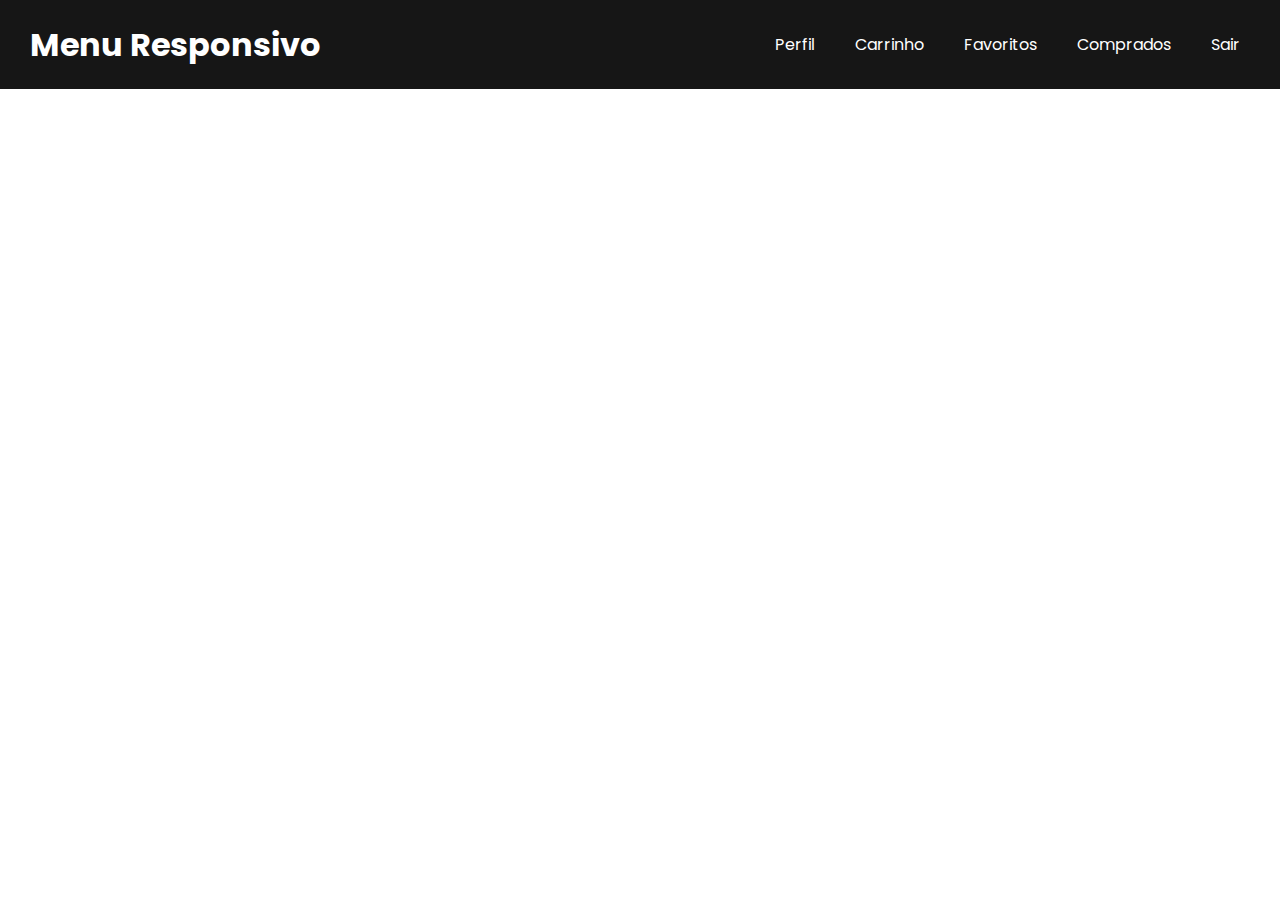
<file: index.html>
<!DOCTYPE html>
<html lang="pt-br">
<head>
    <meta charset="UTF-8">
    <meta http-equiv="X-UA-Compatible" content="IE=edge">
    <meta name="viewport" content="width=device-width, initial-scale=1.0">
    <link rel="stylesheet" href="style.css">
    <title>Menu Responsivo</title>
</head>
<body>
    <nav>
<div class="login">
   
    <h1>Menu Responsivo</h1>

</div>
<button>&#9776;</button>
<ul>
    <li>
        <p>Perfil</p>
    </li>
    <li>
        <p>Carrinho</p>
    </li>
    <li>
        <p>Favoritos</p>
    </li>
    <li>
        <p>Comprados</p>
    </li>
    <li>
        <p>Sair</p>
    </li>
</ul>
</nav>
</body>
</html>
</file>
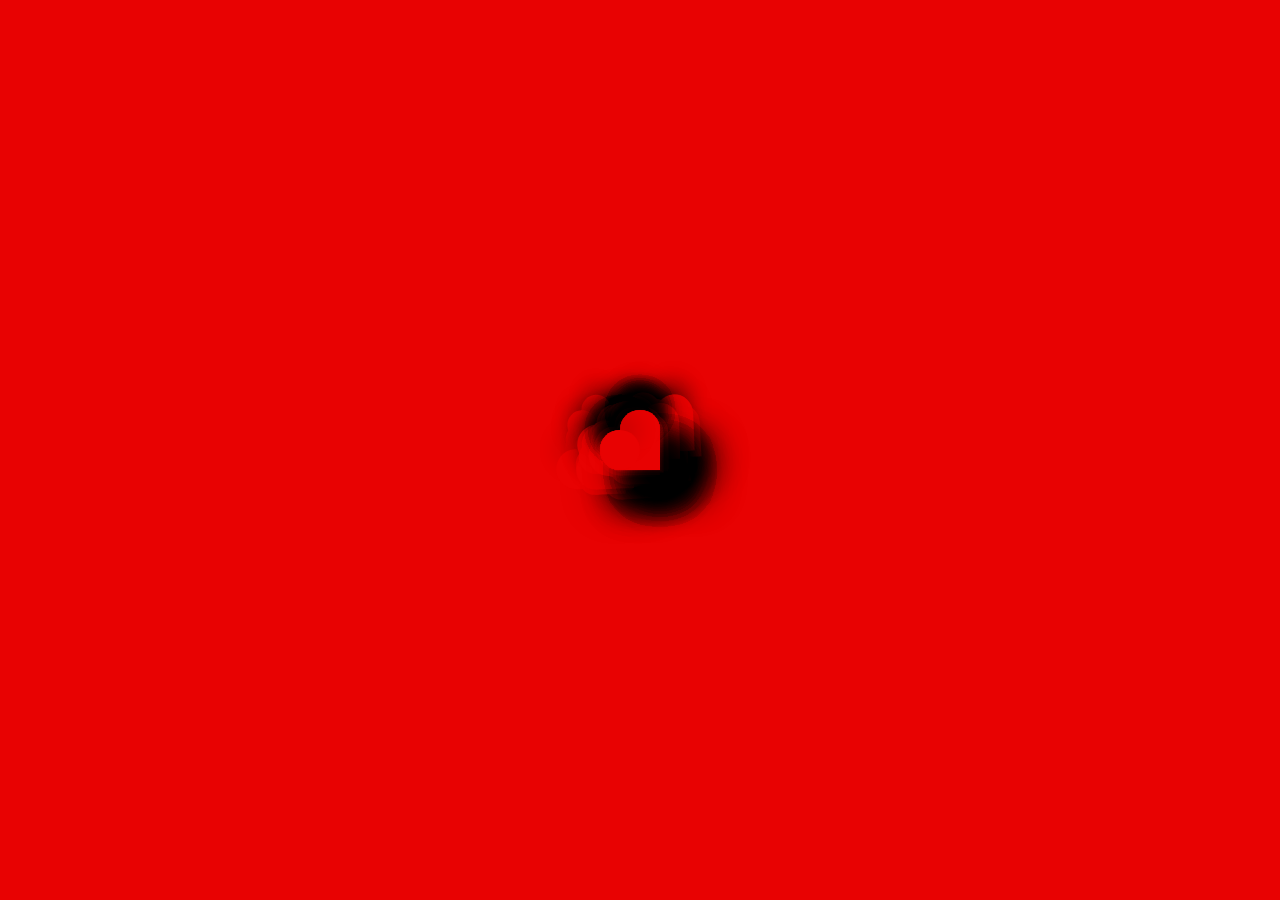
<file: anime.html>
<!DOCTYPE html>
<html lang="pt-br">
<head>
    <meta charset="UTF-8">
    <meta http-equiv="X-UA-Compatible" content="IE=edge">
    <meta name="viewport" content="width=device-width, initial-scale=1.0">
    <link rel="stylesheet" href="stilo.css">
    <title>animação coração js</title>
</head>
<body>
    
<div class="container">
    <div class="coracao"></div>
</div>
<script src="anime.min.js"></script>
<script>
    const container = document.querySelector('.container');
    for (var i =1; i <= 100; i ++) {
        const hearts = document.createElement('div');
        hearts.classList.add('coracao');
        container.appendChild(hearts);
    }

    function animateHearts() {
        anime({
            targets: '.coracao',
            translateX: function(){
                return anime.random(-700,700);
            },
            translateY: function(){
                return anime.random(-500,500);
            },
            rotate: 45,
            scale: function(){
                return anime.random(1,5);
            },
            easing: 'easeInOutBack',
            duration: 3000,
            delay: anime.stagger(10),
            complete: animateHearts
                })
    }
    animateHearts()
</script>
</body>
</html>
</file>
<file: style.css>
@import url('https://fonts.googleapis.com/css2?family=Poppins:ital,wght@1,100&display=swap');

body {

    margin: 0;
}
ul {
    list-style: none;
    padding: 0;
    overflow: hidden;
    transition: all 0.5s;
}
nav {
    background-color: #161616;
    padding: 0 20px;
    justify-content: space-between;
    align-items: center;
}
h1, p {
    color: #fff;
    font-family: 'poppins', sans-serif;
}
nav, ul {
    display: flex;
    flex-direction: row;
}
li {
    padding: 0 20px;
}
h1 {
    margin: 0;
    padding: 10px;
}
li:hover, h1:hover {
    cursor: pointer;
    opacity: 0.8;
    background-color: rgba(255, 255, 255, 0.2);
}
button {
    background-color: transparent;
    border: none;
    color: #fff;
    font-size: 36px;
    position: absolute;
    right: 10px;
    top: 10px;
    display: none;
}
li:hover,
h1:hover,
button:hover {
    cursor: pointer;
    opacity: 0.8;
    background-color: rgba(255, 255, 255, 0.2);
}
button:focus ~ ul {
    height: 300px;
}
@media (max-width: 700px) {
    nav, ul {
        flex-direction: column;        
    }
    ul {
        text-align: center;
        margin: 0;
        height: 0;
    }
    nav {
        padding: 0;
        align-items: flex-start;
    }
    h1 {
        margin: 10px;
        margin-top: 10px;
    }
    button {
        display: flex;
    }
    li, ul {
        width: 100%;
    }
}
</file>
<file: stilo.css>
* {
    margin: 0;
    padding: 0;
    box-sizing: border-box;
    }
    .container {

        position: absolute;
        top: 0;
        left: 0;
        width: 100%;
        height: 100vh;
        display: flex;
        justify-content: center;
        align-items: center;
        background: #e80202;
        overflow: hidden;

        }
     .coracao {
         position: absolute;
         width: 40px;
         height: 40px;
         background:#e80202;
         transform: rotate(45deg);
         box-shadow: 20px 20px 40px rgba(0, 0, 0, 0.2);
     }  
     .coracao::before {

        content: '';
        position: absolute;
        top: -50%;
        left: 0;
        width: 100%;
        height: 100%;
        background: #e80202;
        border-radius: 50%;
        box-shadow: 0 -20px 20px rgba(0, 0, 0, 0.1);
     }
     .coracao::after {

        content: '';
        position: absolute;
        top: 0;
        left: -50%;
        width: 100%;
        height: 100%;
        background: #e80202;
        border-radius: 50%;
        box-shadow: 0 -20px 20px rgba(0, 0, 0, 0.1);
     }
</file>
